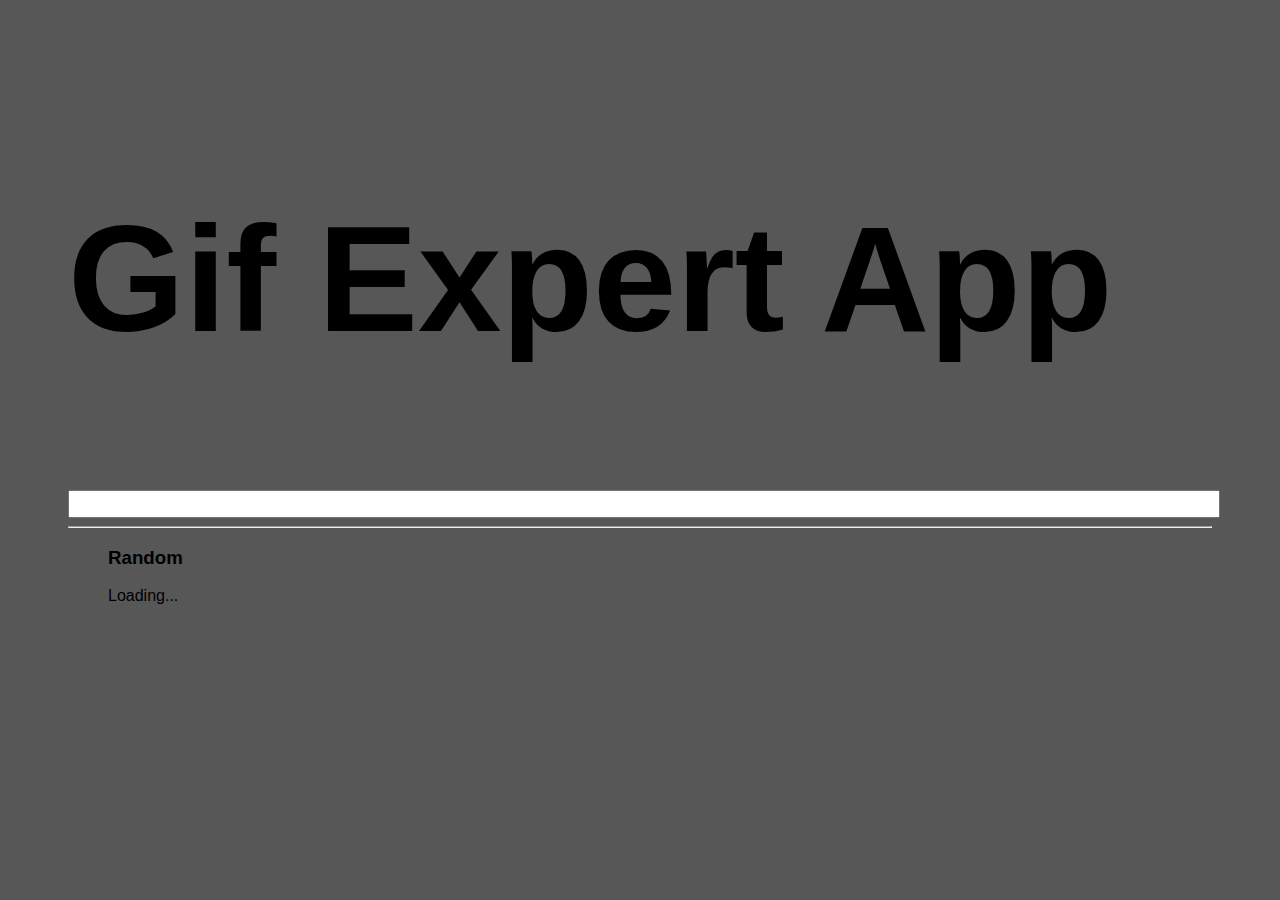
<file: docs/index.html>
<!DOCTYPE html>
<html lang="en">
  <head>
    <meta charset="utf-8" />
    <link rel="icon" href="./favicon.ico" />
    <meta name="viewport" content="width=device-width,initial-scale=1" />
    <meta name="theme-color" content="#000000" />
    <meta
      name="description"
      content="Web site created using create-react-app"
    />
    <link rel="apple-touch-icon" href="./logo192.png" />
    <link rel="manifest" href="./manifest.json" />
    <link
      rel="stylesheet"
      href="https://cdnjs.cloudflare.com/ajax/libs/animate.css/4.1.1/animate.min.css"
    />
    <title>Gif Expert App</title>
    <link href="./static/css/main.5032379f.chunk.css" rel="stylesheet" />
  </head>
  <body>
    <noscript>You need to enable JavaScript to run this app.</noscript>
    <div id="root"></div>
    <script>
      !(function (e) {
        function r(r) {
          for (
            var n, p, f = r[0], i = r[1], l = r[2], c = 0, s = [];
            c < f.length;
            c++
          )
            (p = f[c]),
              Object.prototype.hasOwnProperty.call(o, p) &&
                o[p] &&
                s.push(o[p][0]),
              (o[p] = 0);
          for (n in i)
            Object.prototype.hasOwnProperty.call(i, n) && (e[n] = i[n]);
          for (a && a(r); s.length; ) s.shift()();
          return u.push.apply(u, l || []), t();
        }
        function t() {
          for (var e, r = 0; r < u.length; r++) {
            for (var t = u[r], n = !0, f = 1; f < t.length; f++) {
              var i = t[f];
              0 !== o[i] && (n = !1);
            }
            n && (u.splice(r--, 1), (e = p((p.s = t[0]))));
          }
          return e;
        }
        var n = {},
          o = { 1: 0 },
          u = [];
        function p(r) {
          if (n[r]) return n[r].exports;
          var t = (n[r] = { i: r, l: !1, exports: {} });
          return e[r].call(t.exports, t, t.exports, p), (t.l = !0), t.exports;
        }
        (p.m = e),
          (p.c = n),
          (p.d = function (e, r, t) {
            p.o(e, r) ||
              Object.defineProperty(e, r, { enumerable: !0, get: t });
          }),
          (p.r = function (e) {
            "undefined" != typeof Symbol &&
              Symbol.toStringTag &&
              Object.defineProperty(e, Symbol.toStringTag, { value: "Module" }),
              Object.defineProperty(e, "__esModule", { value: !0 });
          }),
          (p.t = function (e, r) {
            if ((1 & r && (e = p(e)), 8 & r)) return e;
            if (4 & r && "object" == typeof e && e && e.__esModule) return e;
            var t = Object.create(null);
            if (
              (p.r(t),
              Object.defineProperty(t, "default", { enumerable: !0, value: e }),
              2 & r && "string" != typeof e)
            )
              for (var n in e)
                p.d(
                  t,
                  n,
                  function (r) {
                    return e[r];
                  }.bind(null, n)
                );
            return t;
          }),
          (p.n = function (e) {
            var r =
              e && e.__esModule
                ? function () {
                    return e.default;
                  }
                : function () {
                    return e;
                  };
            return p.d(r, "a", r), r;
          }),
          (p.o = function (e, r) {
            return Object.prototype.hasOwnProperty.call(e, r);
          }),
          (p.p = "/");
        var f = (this["webpackJsonpgif-expert-app"] =
            this["webpackJsonpgif-expert-app"] || []),
          i = f.push.bind(f);
        (f.push = r), (f = f.slice());
        for (var l = 0; l < f.length; l++) r(f[l]);
        var a = i;
        t();
      })([]);
    </script>
    <script src="./static/js/2.64f9eb03.chunk.js"></script>
    <script src="./static/js/main.c4b06dae.chunk.js"></script>
  </body>
</html>
</file>
<file: docs/static/css/main.5032379f.chunk.css>
*{font-family:Helvetica,Arial,sans-serif}body{padding:60px;background-color:#575757}input{color:#212121;font-size:1.2rem;width:100%}.title{font-size:150px}.card-grid{display:flex;flex-direction:row;flex-wrap:wrap}.card{align-content:center;border:1px solid grey;border-radius:6px;margin-bottom:10px;margin-right:10px;overflow:hidden}.card p{padding:5px;text-align:center;color:#fff}.card img{max-height:170px}
/*# sourceMappingURL=main.5032379f.chunk.css.map */
</file>
